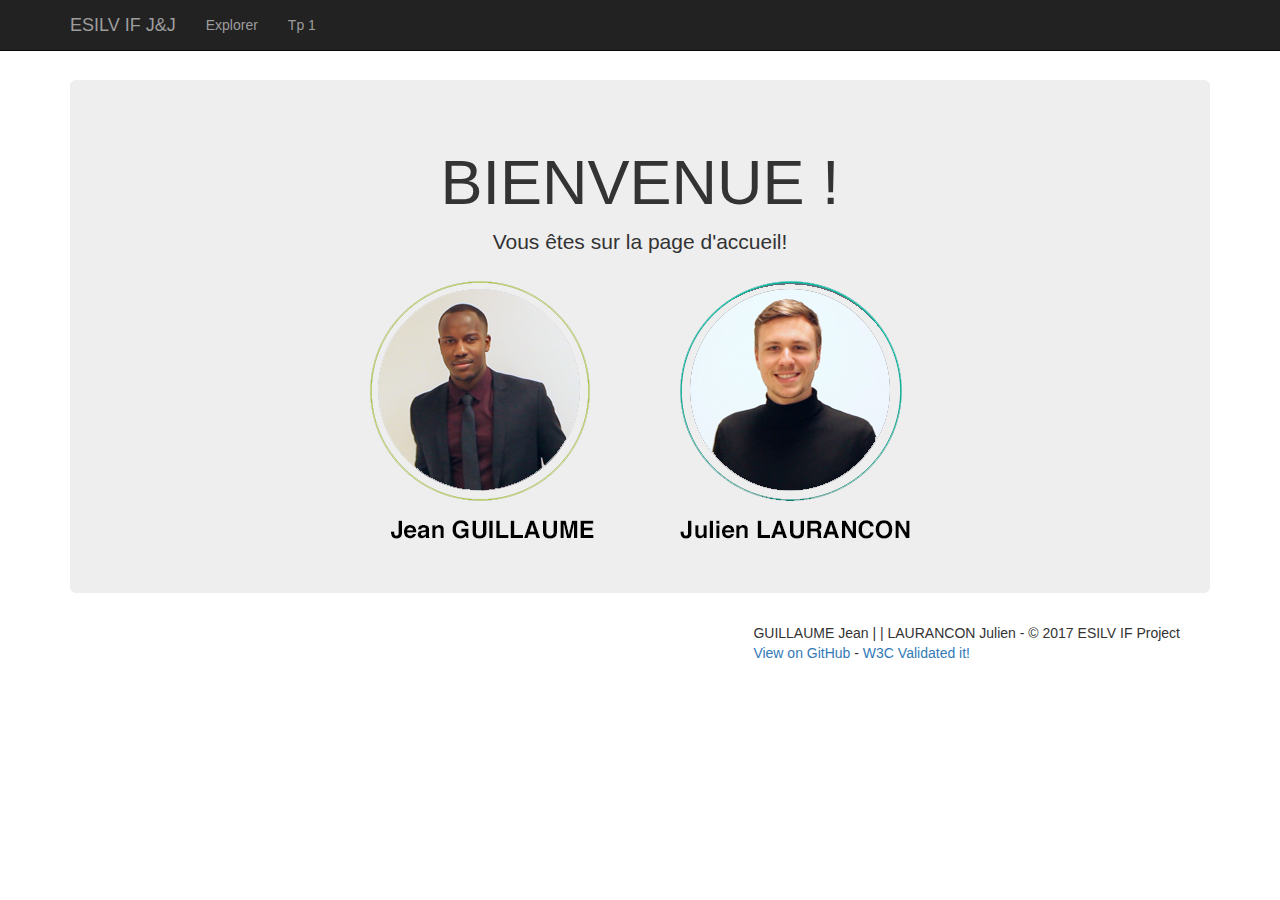
<file: index.html>
<!DOCTYPE html>
<html>
  <head>
      <meta charset="utf-8" />
      <title>ACCUEIL DE NOTRE SUPER PROJET - Electif IF</title>
      <link rel="icon" type="image/ico" href="./images/money_mouth_face.ico"/>
      <link rel="stylesheet" href="./css/style.css"/>
      <!-- Latest compiled and minified CSS -->
<link rel="stylesheet" href="https://maxcdn.bootstrapcdn.com/bootstrap/3.3.7/css/bootstrap.min.css" integrity="sha384-BVYiiSIFeK1dGmJRAkycuHAHRg32OmUcww7on3RYdg4Va+PmSTsz/K68vbdEjh4u" crossorigin="anonymous">
      <script src="https://ajax.googleapis.com/ajax/libs/jquery/3.1.1/jquery.min.js"></script>
    </head>
  <body>
<nav class="navbar navbar-inverse navbar-fixed-top">
      <div class="container">
        <div class="navbar-header">
          <button type="button" class="navbar-toggle collapsed" data-toggle="collapse" data-target="#navbar" aria-expanded="false" aria-controls="navbar">
            <span class="sr-only">Toggle navigation</span>
            <span class="icon-bar"></span>
            <span class="icon-bar"></span>
            <span class="icon-bar"></span>
          </button>
          <a class="navbar-brand active" href="#">ESILV IF J&amp;J</a>
        </div>
        <div id="navbar" class="navbar-collapse collapse">
          <ul class="nav navbar-nav">
            <li><a href="./bitcoin/explorer/index.html">Explorer</a></li>
            <li><a href="./bitcoin/explorer/tp1.html">Tp 1</a></li>
          </ul>
        </div><!--/.nav-collapse -->
      </div>
    </nav>

    <div id="container" >
      
      <div class="jumbotron" style="border-radius: 6px; text-align:center;">
        <h1>BIENVENUE !</h1>
        <p>Vous &ecirc;tes sur la page d'accueil! </p>
          <p></p>
          <img src="images/lol.jpg" alt="Ptite photo de la team OKLM">
      </div>

   <div id="footer">
       <p class="copyright"> GUILLAUME Jean | | LAURANCON Julien -  © 2017 ESILV IF Project <br><a href="https://github.com/Jean-sG/Jean-sG.github.io" target="_blank">View on GitHub</a> - <a href="https://validator.w3.org/nu/?doc=https%3A%2F%2Fjean-sg.github.io%2Fbitcoin%2Fexplorer%2F" target="_blank">W3C Validated it!</a></p>
      <script src="https://maxcdn.bootstrapcdn.com/bootstrap/3.3.7/js/bootstrap.min.js"></script>

      </div>
      </div>
  </body>
</html>
</file>
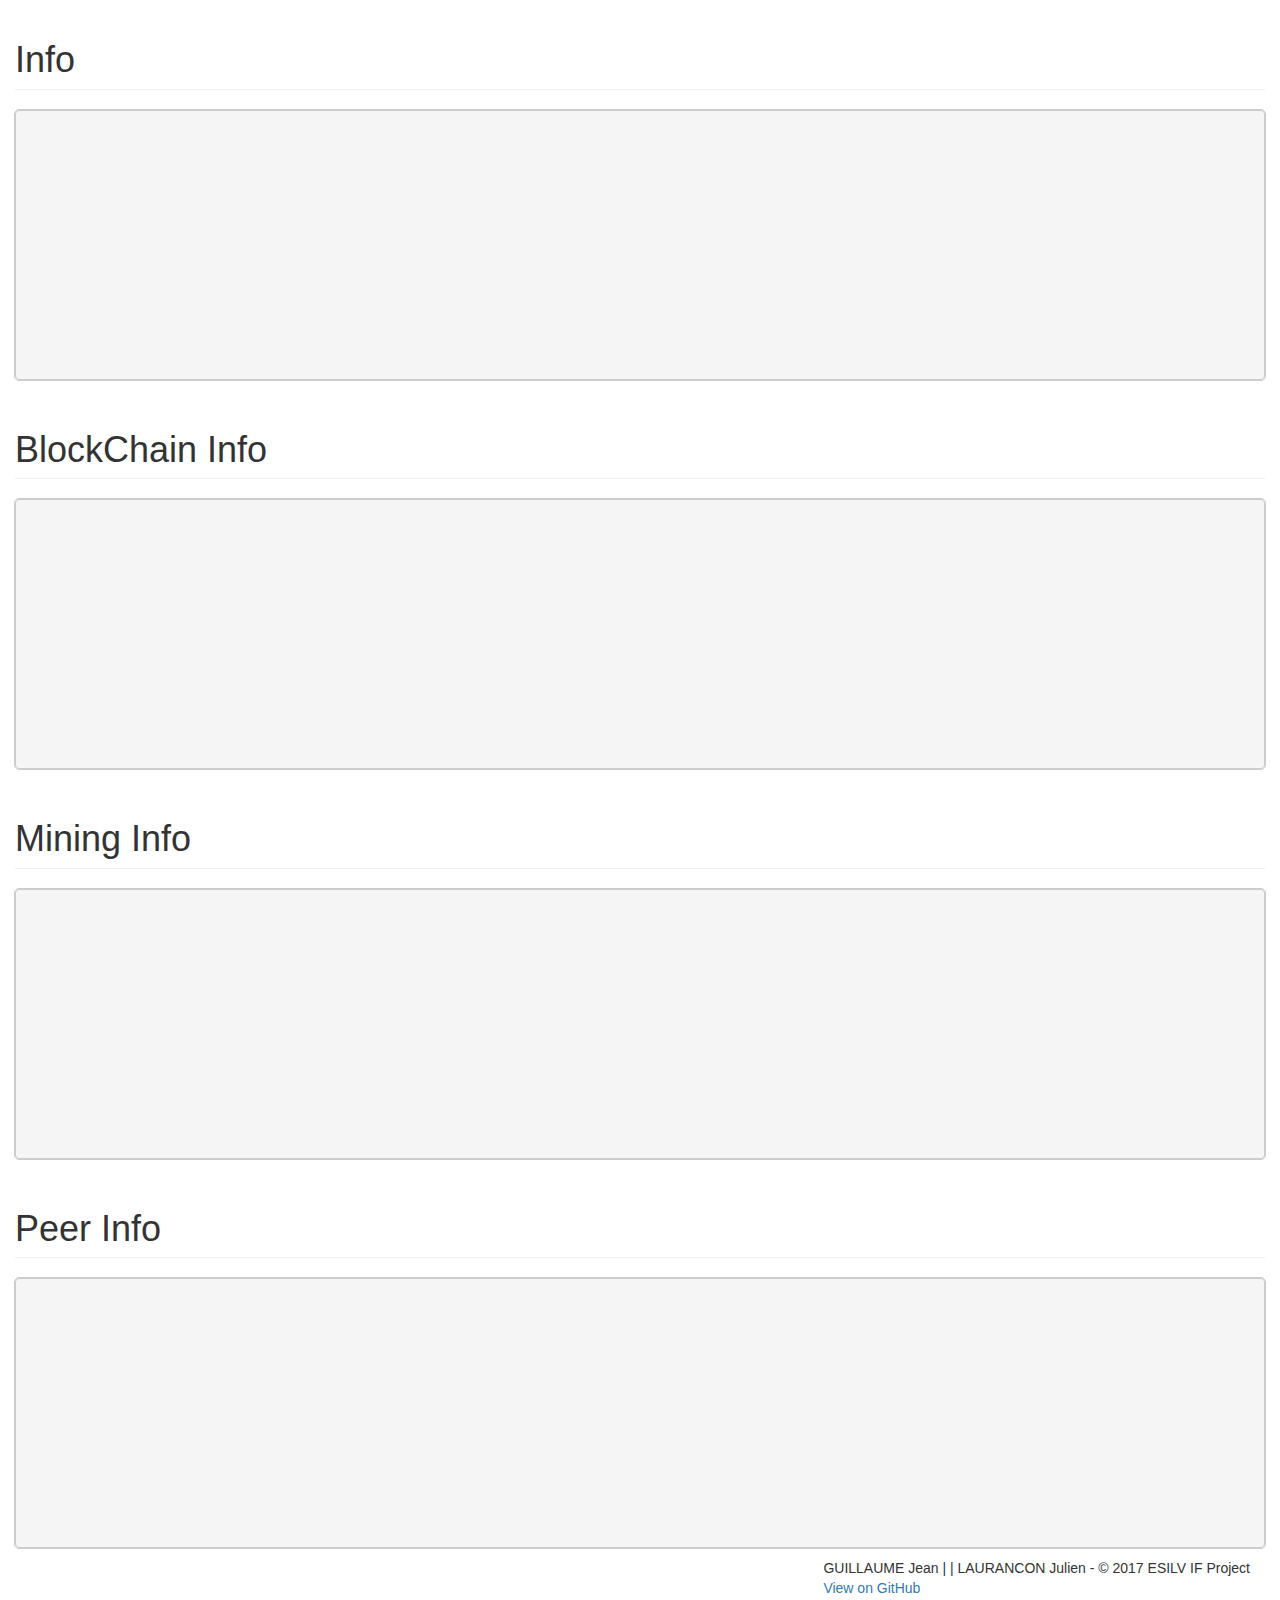
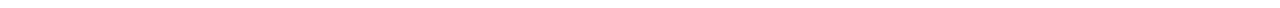
<file: bitcoin/index.html>
<!DOCTYPE html>
<html>
  <head>
      <meta charset="utf-8" />
      <title>Bitcoin - Electif IF</title>
      <link rel="shertcut icon" type="image/ico" href="/images/money_mouth_face.ico"/>
      <link rel="stylesheet" href="../css/style.css"/>
      <!-- Latest compiled and minified CSS -->
<link rel="stylesheet" href="https://maxcdn.bootstrapcdn.com/bootstrap/3.3.7/css/bootstrap.min.css" integrity="sha384-BVYiiSIFeK1dGmJRAkycuHAHRg32OmUcww7on3RYdg4Va+PmSTsz/K68vbdEjh4u" crossorigin="anonymous">
    </head>
  <body>

    <div class="col-lg-12 col-xs-6">
        <h1 class="page-header">Info</h1>
    	<pre class="troplong"><code id="info"></code></pre>
	</div>
      
    <div class="col-lg-12 col-xs-6">
        <h1 class="page-header">BlockChain Info</h1>
    	<pre class="troplong"><code id="blockchaininfo"></code></pre>
	</div>
    
    <div class="col-lg-12 col-xs-6">
        <h1 class="page-header">Mining Info</h1>
    	<pre class="troplong"><code id="mininginfo"></code></pre>
	</div> 
    
    <div class="col-lg-12 col-xs-6">
              <h1 class="page-header">Peer Info</h1>
    	<pre class="troplong"><code id="peerinfo"></code></pre>
	</div>

		
      
      
				

   <div id="footer">
       <p class="copyright"> GUILLAUME Jean | | LAURANCON Julien -  © 2017 ESILV IF Project <br><a href="https://github.com/Jean-sG/Jean-sG.github.io" target="_blank">View on GitHub</a></p>
      <script src="https://maxcdn.bootstrapcdn.com/bootstrap/3.3.7/js/bootstrap.min.js"></script>
<script src="https://ajax.googleapis.com/ajax/libs/jquery/3.1.1/jquery.min.js"></script>
<script src="../js/0210.js"></script>
       <script type="text/javascript">homePageLoading();</script>
      </div>
  </body>
</html>
</file>
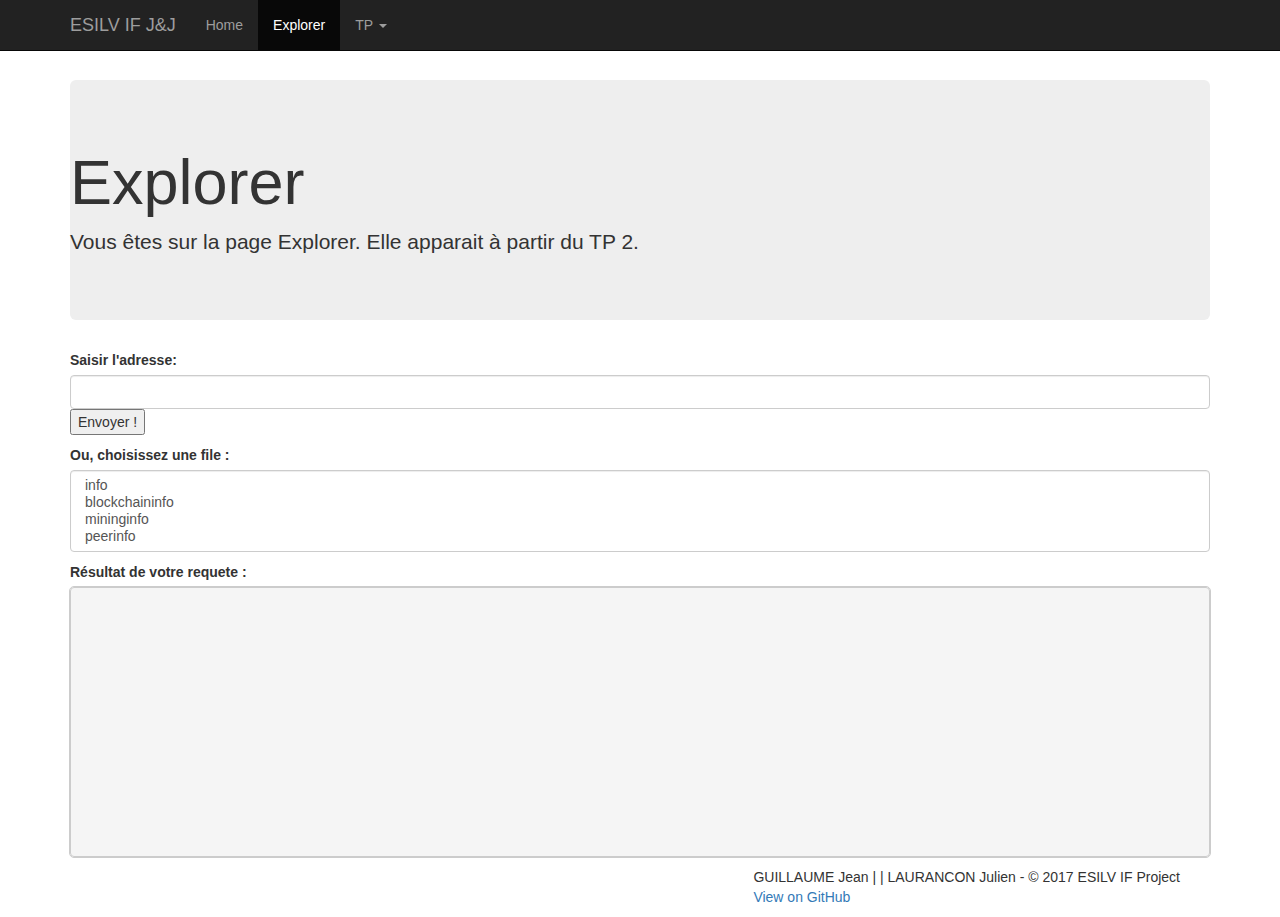
<file: bitcoin/explorer/index.html>
<!DOCTYPE html>
<html>
  <head>
      <meta charset="utf-8" />
      <title>Explorer- Electif IF</title>
      <link rel="shertcut icon" type="image/ico" href="/images/money_mouth_face.ico"/>
      <link rel="stylesheet" href="../../css/style.css"/>
      <!-- Latest compiled and minified CSS -->
<link rel="stylesheet" href="https://maxcdn.bootstrapcdn.com/bootstrap/3.3.7/css/bootstrap.min.css" integrity="sha384-BVYiiSIFeK1dGmJRAkycuHAHRg32OmUcww7on3RYdg4Va+PmSTsz/K68vbdEjh4u" crossorigin="anonymous">
      <script src="https://ajax.googleapis.com/ajax/libs/jquery/3.1.1/jquery.min.js"></script>
    </head>
  <body>
<nav class="navbar navbar-inverse navbar-fixed-top">
      <div class="container">
        <div class="navbar-header">
          <button type="button" class="navbar-toggle collapsed" data-toggle="collapse" data-target="#navbar" aria-expanded="false" aria-controls="navbar">
            <span class="sr-only">Toggle navigation</span>
            <span class="icon-bar"></span>
            <span class="icon-bar"></span>
            <span class="icon-bar"></span>
          </button>
          <a class="navbar-brand" href="#">ESILV IF J&amp;J</a>
        </div>
        <div id="navbar" class="navbar-collapse collapse">
          <ul class="nav navbar-nav">
            <li><a href="../index.html">Home</a></li>
            <li class="active"><a href="#">Explorer</a></li>
            <li class="dropdown">
              <a href="#" class="dropdown-toggle" data-toggle="dropdown" role="button" aria-haspopup="true" aria-expanded="false">TP <span class="caret"></span></a>
              <ul class="dropdown-menu">
                <li><a href="#">TP 1</a></li>
                <li><a href="../index.html">TP 2</a></li>
              </ul>
            </li>
          </ul>
        </div><!--/.nav-collapse -->
      </div>
    </nav>

    <div id="container" >
      
      <div class="jumbotron" style="border-radius: 6px;">
        <h1>Explorer</h1>
        <p>Vous &ecirc;tes sur la page Explorer. Elle apparait &agrave; partir du TP 2.</p>
      </div>
        
 <label>Saisir l'adresse:</label>

<input id="numb" class="form-control">

<button type="button" onclick="byAdress()">Envoyer !</button>

        <p></p><p></p>

    <label>Ou, choisissez une file :</label>
<select multiple class="form-control" onclick="byFile()" id="fileChain">
  <option>info</option>
  <option>blockchaininfo</option>
  <option>mininginfo</option>
  <option>peerinfo</option>
</select>
<p></p><p></p><p></p>
         <label>Résultat de votre requete :</label>
            <pre id="resultat" class="troplong"></pre>     
				

   <div id="footer">
       <p class="copyright"> GUILLAUME Jean | | LAURANCON Julien -  © 2017 ESILV IF Project <br><a href="https://github.com/Jean-sG/Jean-sG.github.io" target="_blank">View on GitHub</a></p>
      <script src="https://maxcdn.bootstrapcdn.com/bootstrap/3.3.7/js/bootstrap.min.js"></script>

<script src="../../js/form.js"></script>
      </div>
      </div>
  </body>
</html>
</file>
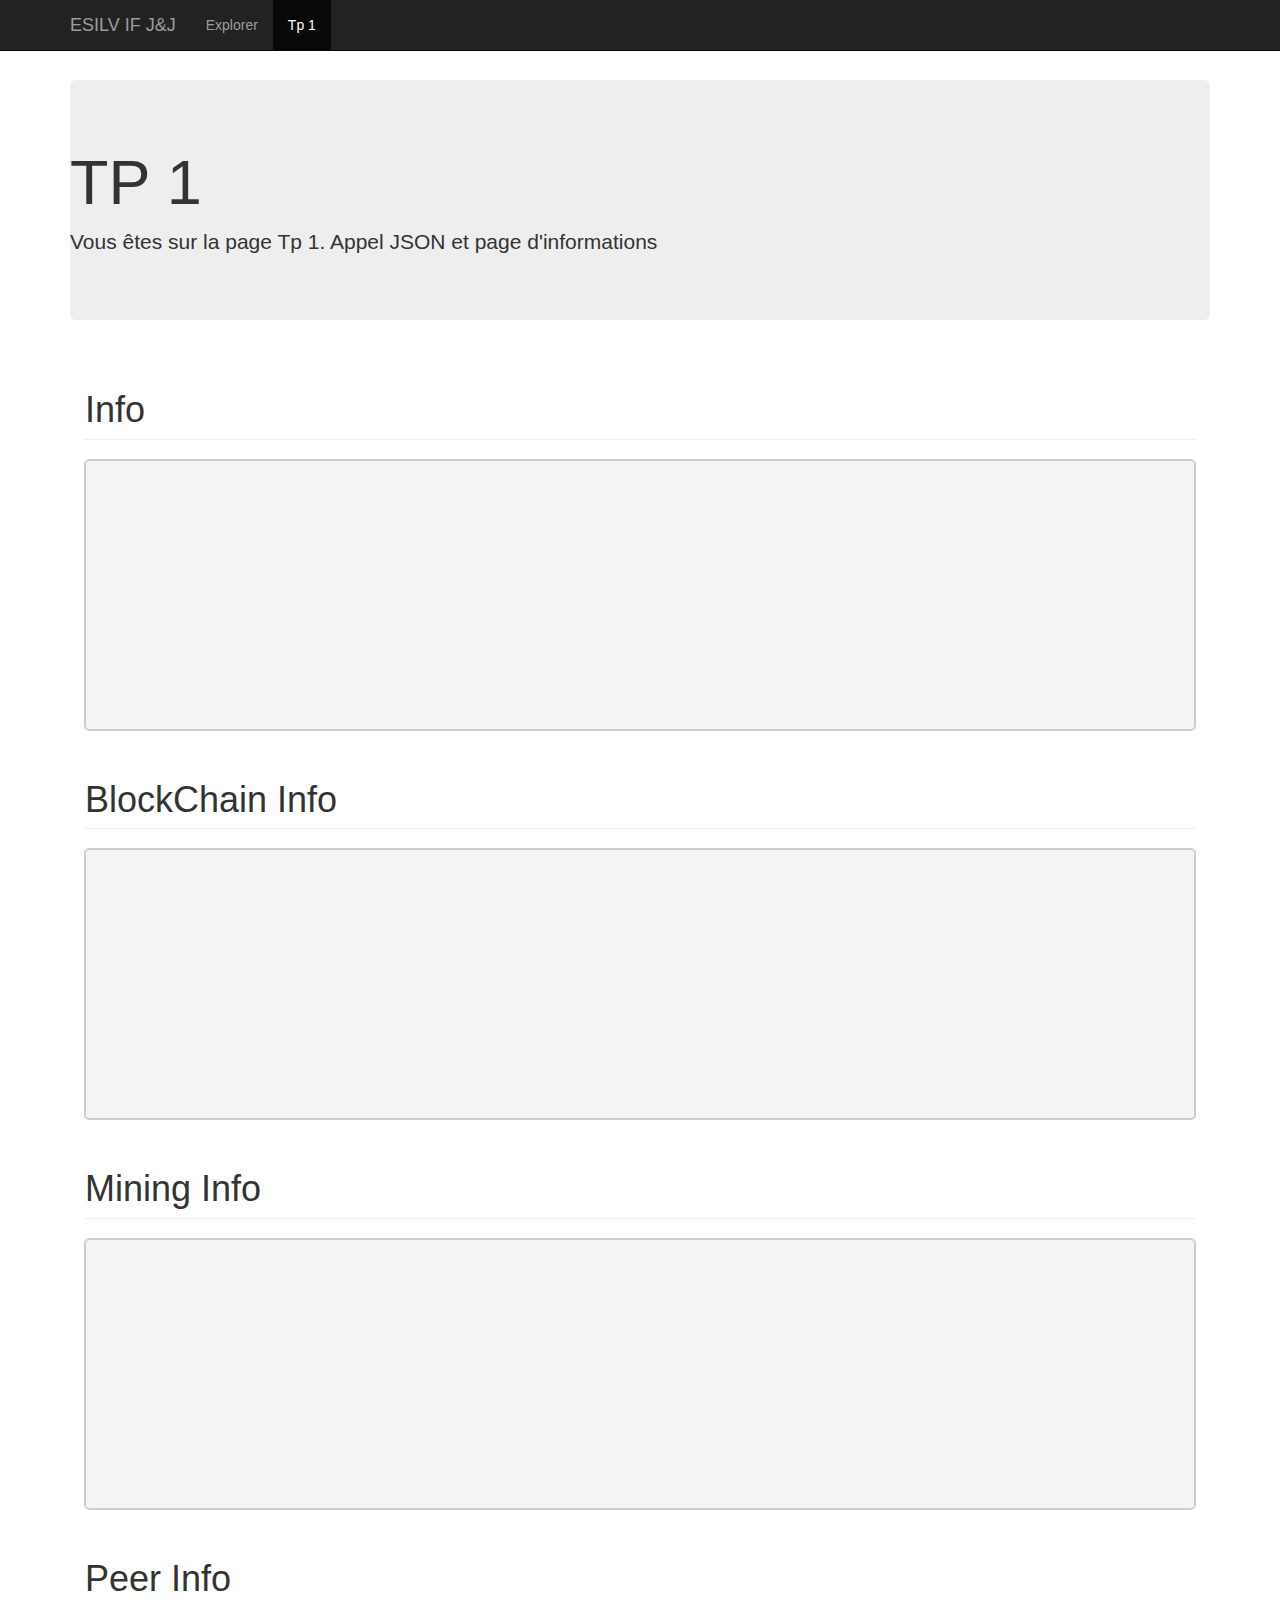
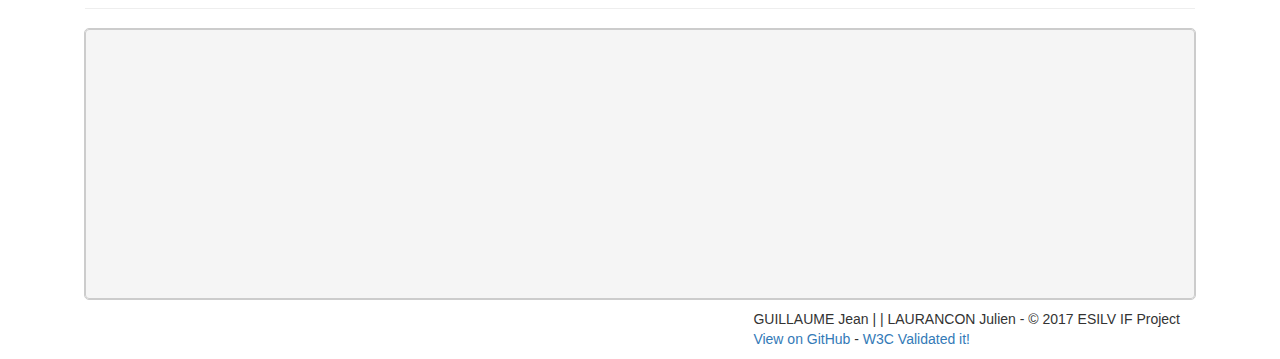
<file: bitcoin/explorer/tp1.html>
<!DOCTYPE html>
<html>
  <head>
      <meta charset="utf-8" />
      <title>Explorer- Electif IF</title>
      <link rel="icon" type="image/ico" href="../../images/money_mouth_face.ico"/>
      <link rel="stylesheet" href="../../css/style.css"/>
      <!-- Latest compiled and minified CSS -->
<link rel="stylesheet" href="https://maxcdn.bootstrapcdn.com/bootstrap/3.3.7/css/bootstrap.min.css" integrity="sha384-BVYiiSIFeK1dGmJRAkycuHAHRg32OmUcww7on3RYdg4Va+PmSTsz/K68vbdEjh4u" crossorigin="anonymous">
      <script src="https://ajax.googleapis.com/ajax/libs/jquery/3.1.1/jquery.min.js"></script>
    </head>
  <body>
<nav class="navbar navbar-inverse navbar-fixed-top">
      <div class="container">
        <div class="navbar-header">
          <button type="button" class="navbar-toggle collapsed" data-toggle="collapse" data-target="#navbar" aria-expanded="false" aria-controls="navbar">
            <span class="sr-only">Toggle navigation</span>
            <span class="icon-bar"></span>
            <span class="icon-bar"></span>
            <span class="icon-bar"></span>
          </button>
          <a class="navbar-brand" href="#">ESILV IF J&amp;J</a>
        </div>
        <div id="navbar" class="navbar-collapse collapse">
          <ul class="nav navbar-nav">
            <li><a href="./index.html">Explorer</a></li>
            <li class="active"><a href="#">Tp 1</a></li>
          </ul>
        </div><!--/.nav-collapse -->
      </div>
    </nav>

    <div id="container" >
      
      <div class="jumbotron" style="border-radius: 6px;">
        <h1>TP 1</h1>
        <p>Vous &ecirc;tes sur la page Tp 1. Appel JSON et page d'informations</p>
      </div>
        
        <div class="col-lg-12 col-xs-6">
        <h1 class="page-header">Info</h1>
    	<pre class="troplong"><code id="info"></code></pre>
	</div>
      
    <div class="col-lg-12 col-xs-6">
        <h1 class="page-header">BlockChain Info</h1>
    	<pre class="troplong"><code id="blockchaininfo"></code></pre>
	</div>
    
    <div class="col-lg-12 col-xs-6">
        <h1 class="page-header">Mining Info</h1>
    	<pre class="troplong"><code id="mininginfo"></code></pre>
	</div> 
    
    <div class="col-lg-12 col-xs-6">
              <h1 class="page-header">Peer Info</h1>
    	<pre class="troplong"><code id="peerinfo"></code></pre>
	</div>


   <div id="footer">
       <p class="copyright"> GUILLAUME Jean | | LAURANCON Julien -  © 2017 ESILV IF Project <br><a href="https://github.com/Jean-sG/Jean-sG.github.io" target="_blank">View on GitHub</a> - <a href="https://validator.w3.org/nu/?doc=https%3A%2F%2Fjean-sg.github.io%2Fbitcoin%2Fexplorer%2F" target="_blank">W3C Validated it!</a></p>
      <script src="https://maxcdn.bootstrapcdn.com/bootstrap/3.3.7/js/bootstrap.min.js"></script>

       <script src="../../js/0210.js"></script>
       <script type="text/javascript">homePageLoading();</script>
      </div>
      </div>
  </body>
</html>
</file>
<file: css/style.css>
.troplong{
    height: 270px;
    overflow: scroll;
}

.copyright{
    float: right;
    text-align: left;
    padding-right: 30px;
}

#container{
       margin-left: auto;
    margin-right: auto;
    padding-left: 15px;
    padding-right: 15px;
    padding-top: 80px;
    width: 1170px;
}

pre {outline: 1px solid #ccc; padding: 5px; margin: 5px; }
.string { color: green; }
.number { color: darkorange; }
.boolean { color: blue; }
.null { color: magenta; }
.key { color: red; }
</file>
